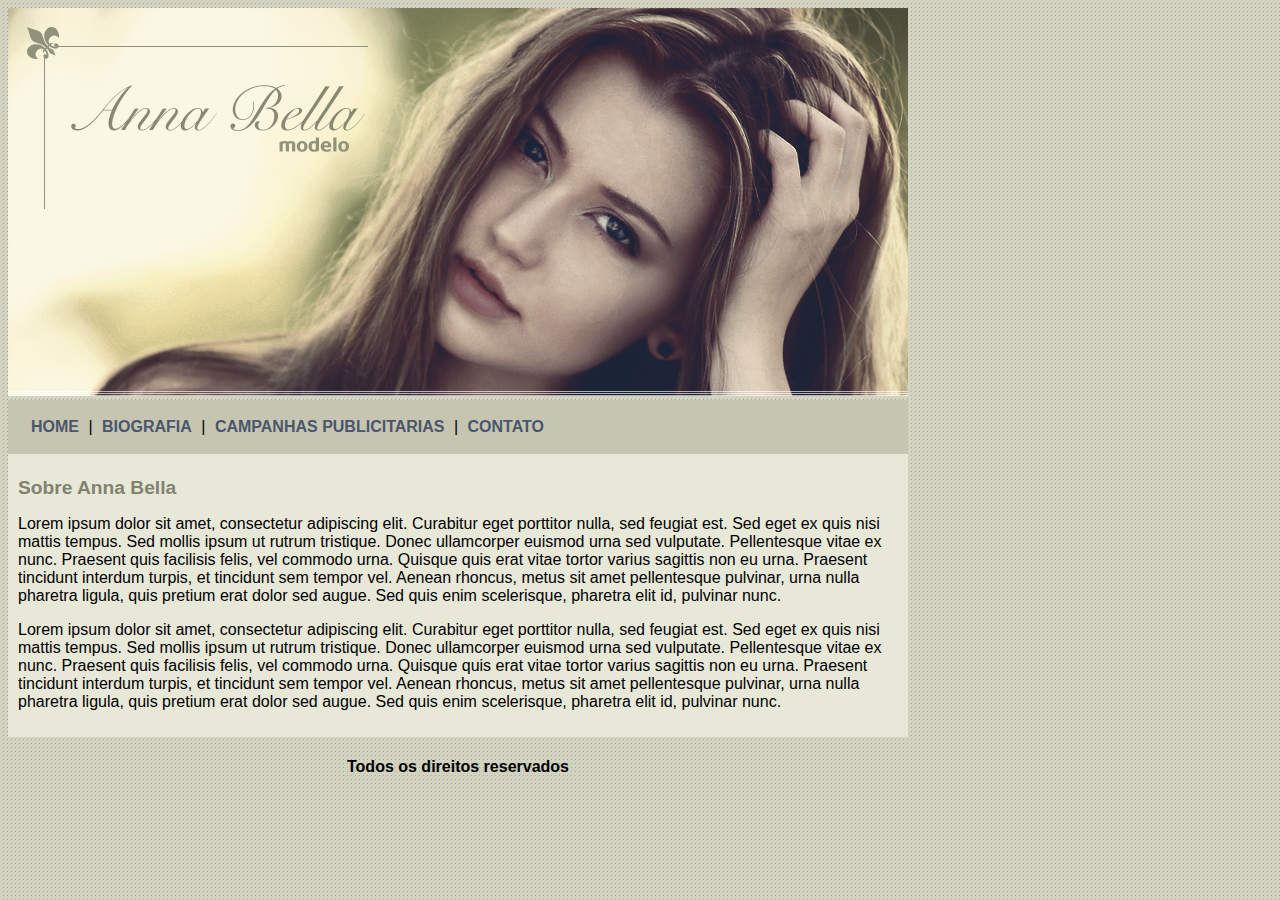
<file: index.html>
<!DOCTYPE html>
<html>
<head>
	<title>Anna Bella Oficial</title>
	<meta charset="utf-8">
	<link rel="stylesheet" type="text/css" href="style.css">

</head>
<body>
	<div id="principal">
		<img src="img/capa.png">
		<div id="menu">
			<a href="index.html">HOME</a> | 
			<a href="biografia.html">BIOGRAFIA</a> | 
			<a href="campanhas-publicitaris.html">CAMPANHAS PUBLICITARIAS</a> | 
			<a href="contato.html">CONTATO</a>  
		</div>
			<div id="conteudo">
				<h1>Sobre Anna Bella</h1>
				<p>Lorem ipsum dolor sit amet, consectetur adipiscing elit. Curabitur eget porttitor nulla, sed feugiat est. Sed eget ex quis nisi mattis tempus. Sed mollis ipsum ut rutrum tristique. Donec ullamcorper euismod urna sed vulputate. Pellentesque vitae ex nunc. Praesent quis facilisis felis, vel commodo urna. Quisque quis erat vitae tortor varius sagittis non eu urna. Praesent tincidunt interdum turpis, et tincidunt sem tempor vel. Aenean rhoncus, metus sit amet pellentesque pulvinar, urna nulla pharetra ligula, quis pretium erat dolor sed augue. Sed quis enim scelerisque, pharetra elit id, pulvinar nunc. </p>

				<p>Lorem ipsum dolor sit amet, consectetur adipiscing elit. Curabitur eget porttitor nulla, sed feugiat est. Sed eget ex quis nisi mattis tempus. Sed mollis ipsum ut rutrum tristique. Donec ullamcorper euismod urna sed vulputate. Pellentesque vitae ex nunc. Praesent quis facilisis felis, vel commodo urna. Quisque quis erat vitae tortor varius sagittis non eu urna. Praesent tincidunt interdum turpis, et tincidunt sem tempor vel. Aenean rhoncus, metus sit amet pellentesque pulvinar, urna nulla pharetra ligula, quis pretium erat dolor sed augue. Sed quis enim scelerisque, pharetra elit id, pulvinar nunc. </p>
				
			</div>

			<div class="centralizar">
				<h4>Todos os direitos reservados</h4>
			</div>
</div>
</body>
</html>
</file>
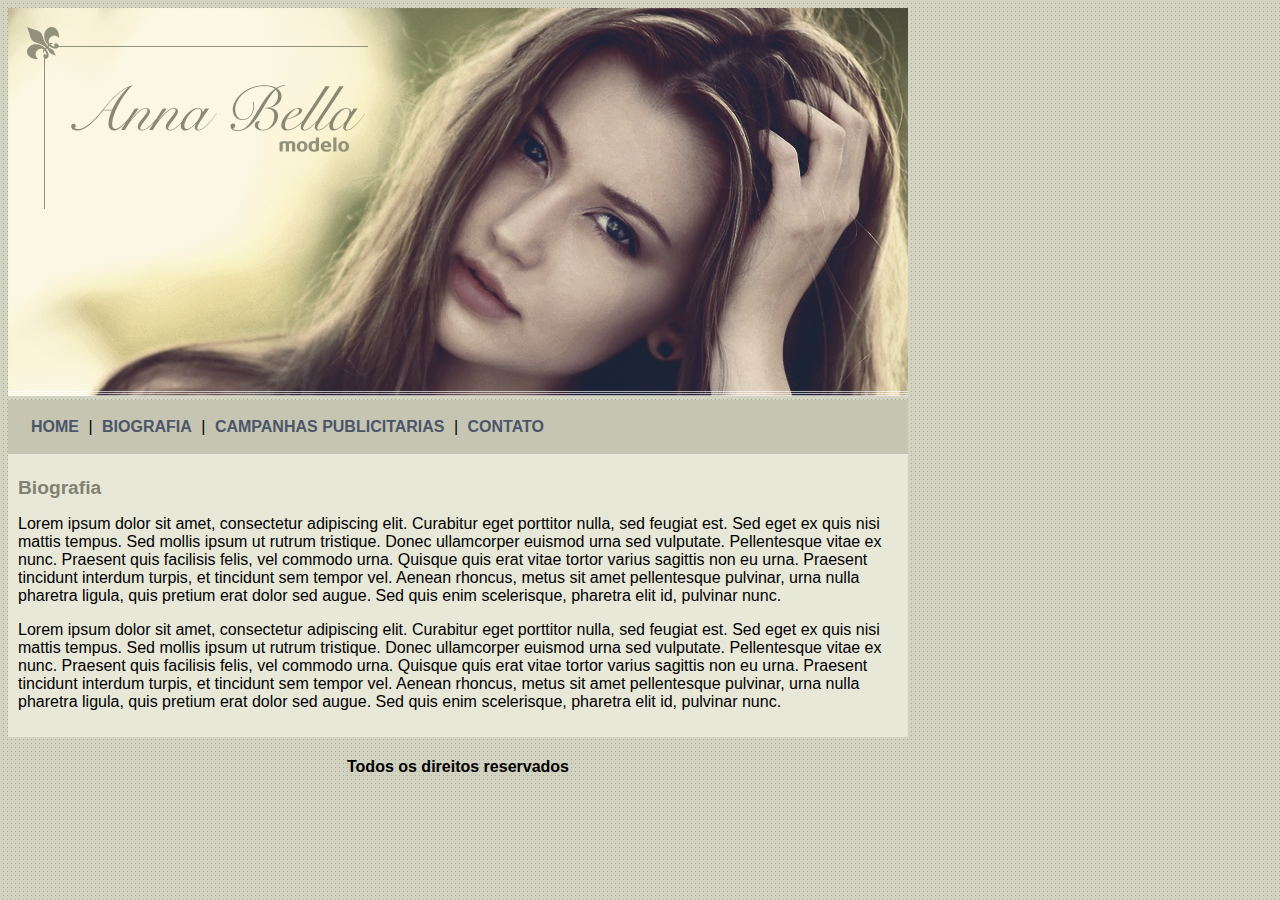
<file: biografia.html>
<!DOCTYPE html>
<html>
<head>
	<title>Anna Bella Oficial Biografia</title>
	<meta charset="utf-8">
	<link rel="stylesheet" type="text/css" href="style.css">

</head>
<body>
	<div id="principal">
		<img src="img/capa.png">
		<div id="menu">
			<a href="index.html">HOME</a> | 
			<a href="biografia.html">BIOGRAFIA</a> | 
			<a href="campanhas-publicitaris.html">CAMPANHAS PUBLICITARIAS</a> | 
			<a href="contato.html">CONTATO</a>  
		</div>
			<div id="conteudo">
				<h1>Biografia</h1>
				<p>Lorem ipsum dolor sit amet, consectetur adipiscing elit. Curabitur eget porttitor nulla, sed feugiat est. Sed eget ex quis nisi mattis tempus. Sed mollis ipsum ut rutrum tristique. Donec ullamcorper euismod urna sed vulputate. Pellentesque vitae ex nunc. Praesent quis facilisis felis, vel commodo urna. Quisque quis erat vitae tortor varius sagittis non eu urna. Praesent tincidunt interdum turpis, et tincidunt sem tempor vel. Aenean rhoncus, metus sit amet pellentesque pulvinar, urna nulla pharetra ligula, quis pretium erat dolor sed augue. Sed quis enim scelerisque, pharetra elit id, pulvinar nunc. </p>

				<p>Lorem ipsum dolor sit amet, consectetur adipiscing elit. Curabitur eget porttitor nulla, sed feugiat est. Sed eget ex quis nisi mattis tempus. Sed mollis ipsum ut rutrum tristique. Donec ullamcorper euismod urna sed vulputate. Pellentesque vitae ex nunc. Praesent quis facilisis felis, vel commodo urna. Quisque quis erat vitae tortor varius sagittis non eu urna. Praesent tincidunt interdum turpis, et tincidunt sem tempor vel. Aenean rhoncus, metus sit amet pellentesque pulvinar, urna nulla pharetra ligula, quis pretium erat dolor sed augue. Sed quis enim scelerisque, pharetra elit id, pulvinar nunc. </p>
				
			</div>

			<div class="centralizar">
				<h4>Todos os direitos reservados</h4>
			</div>
</div>
</body>
</html>
</file>
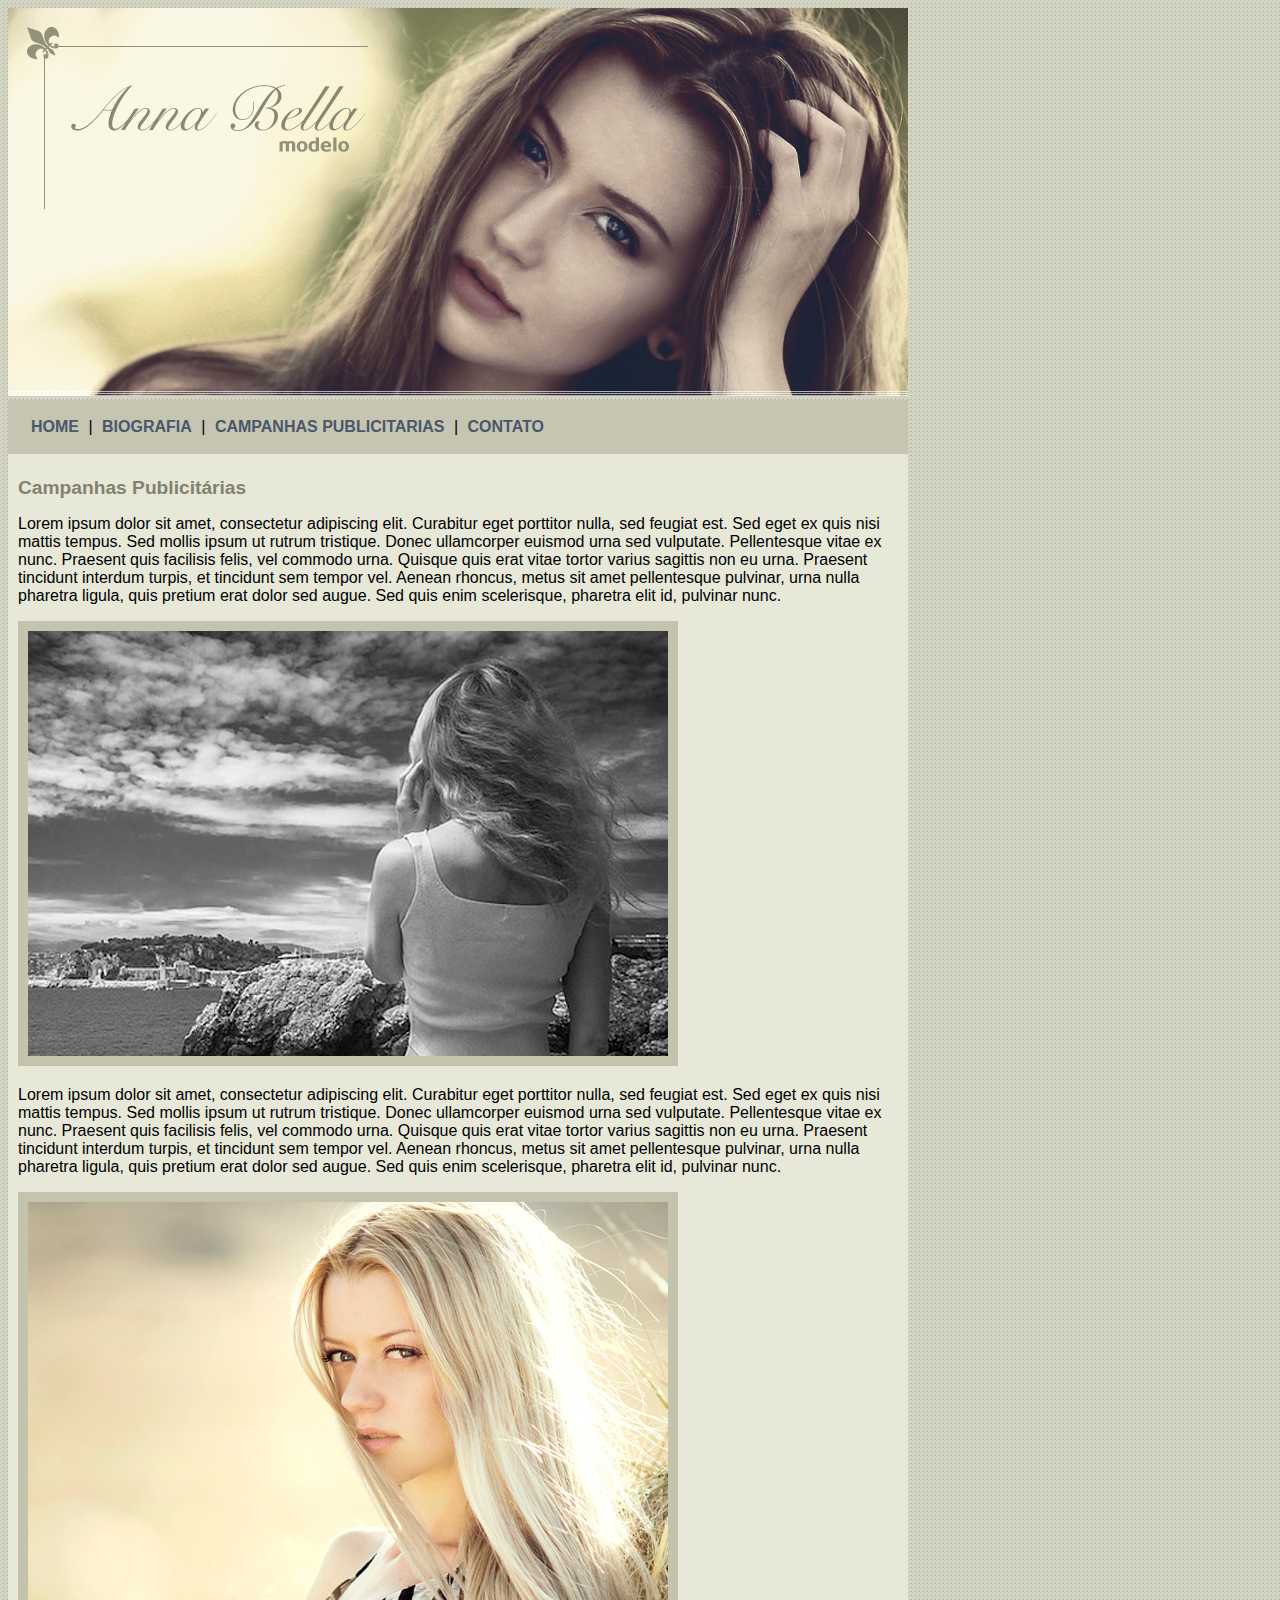
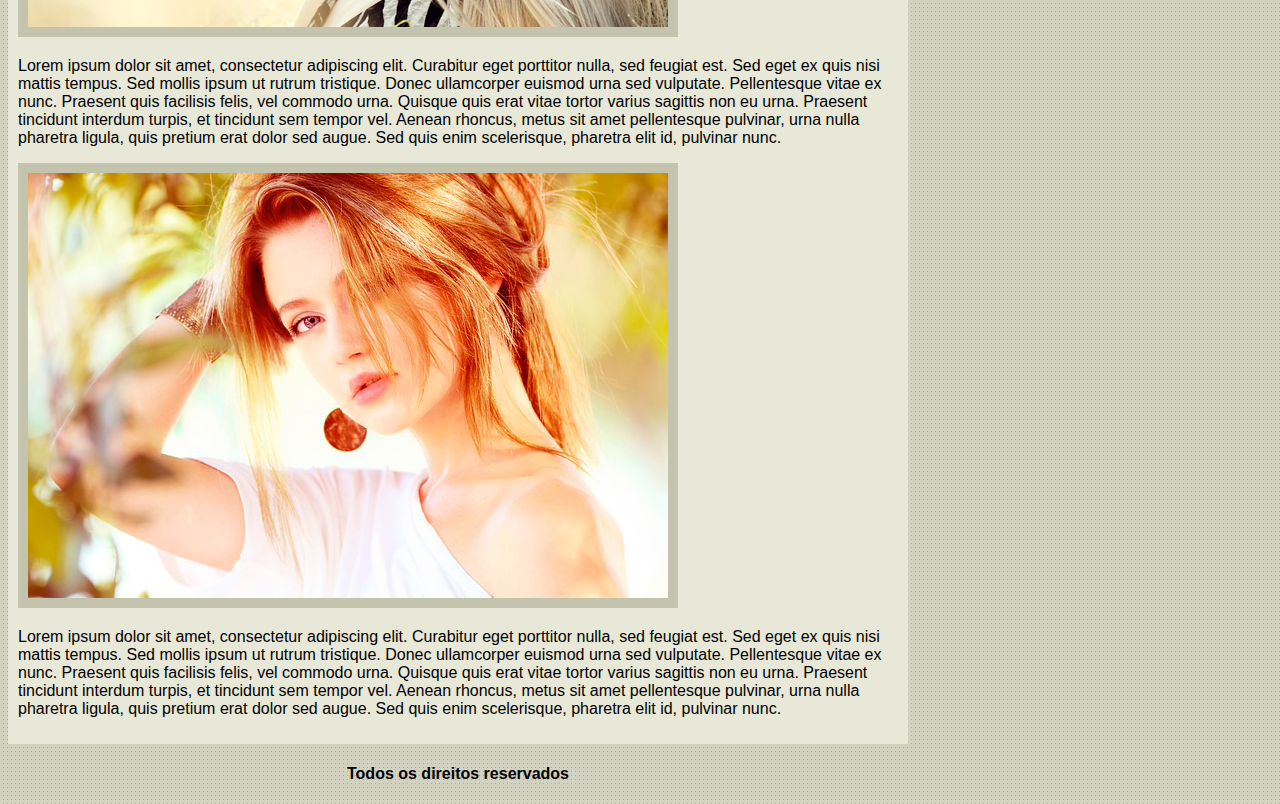
<file: campanhas-publicitaris.html>
<!DOCTYPE html>
<html>
<head>
	<title>Anna Bella Oficial Campanhas Publicitarias</title>
	<meta charset="utf-8">
	<link rel="stylesheet" type="text/css" href="style.css">

</head>
<body>
	<div id="principal">
		<img src="img/capa.png">
		<div id="menu">
			<a href="index.html">HOME</a> | 
			<a href="biografia.html">BIOGRAFIA</a> | 
			<a href="campanhas-publicitaris.html">CAMPANHAS PUBLICITARIAS</a> | 
			<a href="contato.html">CONTATO</a>  
		</div>
			<div id="conteudo">
				<h1>Campanhas Publicitárias</h1>
				<p>Lorem ipsum dolor sit amet, consectetur adipiscing elit. Curabitur eget porttitor nulla, sed feugiat est. Sed eget ex quis nisi mattis tempus. Sed mollis ipsum ut rutrum tristique. Donec ullamcorper euismod urna sed vulputate. Pellentesque vitae ex nunc. Praesent quis facilisis felis, vel commodo urna. Quisque quis erat vitae tortor varius sagittis non eu urna. Praesent tincidunt interdum turpis, et tincidunt sem tempor vel. Aenean rhoncus, metus sit amet pellentesque pulvinar, urna nulla pharetra ligula, quis pretium erat dolor sed augue. Sed quis enim scelerisque, pharetra elit id, pulvinar nunc. </p>

				<img class="img-campanha" src="img/foto1.png">

				<p>Lorem ipsum dolor sit amet, consectetur adipiscing elit. Curabitur eget porttitor nulla, sed feugiat est. Sed eget ex quis nisi mattis tempus. Sed mollis ipsum ut rutrum tristique. Donec ullamcorper euismod urna sed vulputate. Pellentesque vitae ex nunc. Praesent quis facilisis felis, vel commodo urna. Quisque quis erat vitae tortor varius sagittis non eu urna. Praesent tincidunt interdum turpis, et tincidunt sem tempor vel. Aenean rhoncus, metus sit amet pellentesque pulvinar, urna nulla pharetra ligula, quis pretium erat dolor sed augue. Sed quis enim scelerisque, pharetra elit id, pulvinar nunc. </p>
				
				<img class="img-campanha" src="img/foto2.png">

				<p>Lorem ipsum dolor sit amet, consectetur adipiscing elit. Curabitur eget porttitor nulla, sed feugiat est. Sed eget ex quis nisi mattis tempus. Sed mollis ipsum ut rutrum tristique. Donec ullamcorper euismod urna sed vulputate. Pellentesque vitae ex nunc. Praesent quis facilisis felis, vel commodo urna. Quisque quis erat vitae tortor varius sagittis non eu urna. Praesent tincidunt interdum turpis, et tincidunt sem tempor vel. Aenean rhoncus, metus sit amet pellentesque pulvinar, urna nulla pharetra ligula, quis pretium erat dolor sed augue. Sed quis enim scelerisque, pharetra elit id, pulvinar nunc. </p>
				
				<img class="img-campanha" src="img/foto3.png">

				<p>Lorem ipsum dolor sit amet, consectetur adipiscing elit. Curabitur eget porttitor nulla, sed feugiat est. Sed eget ex quis nisi mattis tempus. Sed mollis ipsum ut rutrum tristique. Donec ullamcorper euismod urna sed vulputate. Pellentesque vitae ex nunc. Praesent quis facilisis felis, vel commodo urna. Quisque quis erat vitae tortor varius sagittis non eu urna. Praesent tincidunt interdum turpis, et tincidunt sem tempor vel. Aenean rhoncus, metus sit amet pellentesque pulvinar, urna nulla pharetra ligula, quis pretium erat dolor sed augue. Sed quis enim scelerisque, pharetra elit id, pulvinar nunc. </p>
			</div>

			<div class="centralizar">
				<h4>Todos os direitos reservados</h4>
			</div>
</div>
</body>
</html>
</file>
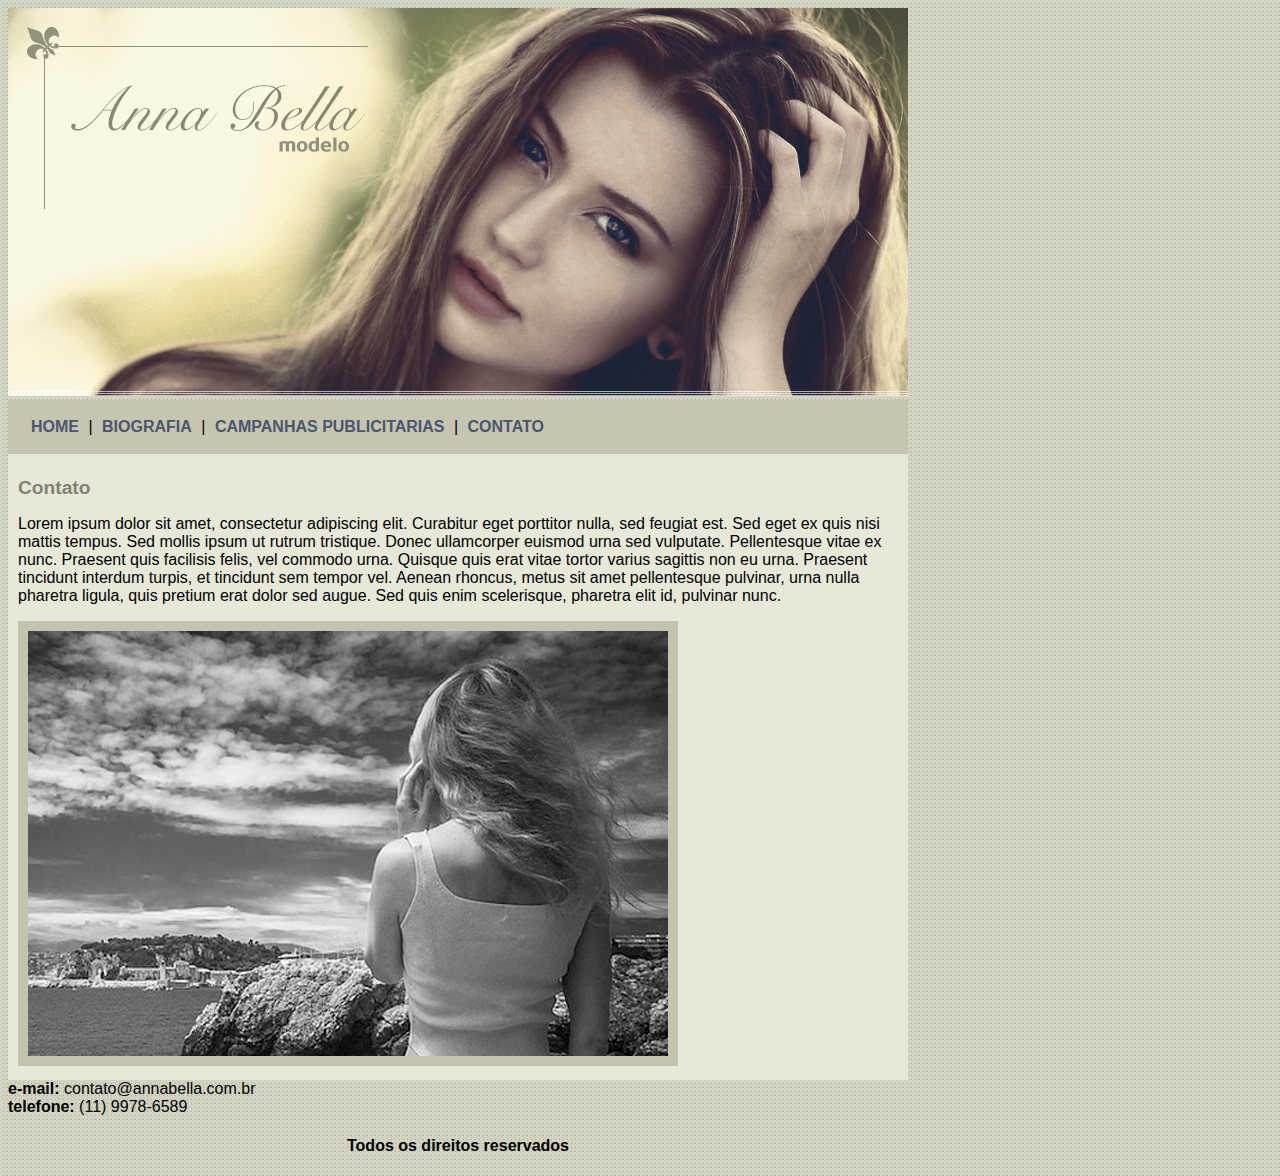
<file: contato.html>
<!DOCTYPE html>
<html>
<head>
	<title>Anna Bella Oficial contato</title>
	<meta charset="utf-8">
	<link rel="stylesheet" type="text/css" href="style.css">

</head>
<body>
	<div id="principal">
		<img src="img/capa.png">
		<div id="menu">
			<a href="index.html">HOME</a> | 
			<a href="biografia.html">BIOGRAFIA</a> | 
			<a href="campanhas-publicitaris.html">CAMPANHAS PUBLICITARIAS</a> | 
			<a href="contato.html">CONTATO</a>  
		</div>
			<div id="conteudo">
				<h1>Contato</h1>
				<p>Lorem ipsum dolor sit amet, consectetur adipiscing elit. Curabitur eget porttitor nulla, sed feugiat est. Sed eget ex quis nisi mattis tempus. Sed mollis ipsum ut rutrum tristique. Donec ullamcorper euismod urna sed vulputate. Pellentesque vitae ex nunc. Praesent quis facilisis felis, vel commodo urna. Quisque quis erat vitae tortor varius sagittis non eu urna. Praesent tincidunt interdum turpis, et tincidunt sem tempor vel. Aenean rhoncus, metus sit amet pellentesque pulvinar, urna nulla pharetra ligula, quis pretium erat dolor sed augue. Sed quis enim scelerisque, pharetra elit id, pulvinar nunc. </p>

			<img class="img-campanha" src="img/foto1.png">
			</div>

				<div>
					<strong>e-mail:</strong> contato@annabella.com.br<br>
					<strong>telefone:</strong> (11) 9978-6589
				</div>

			<div class="centralizar">
				<h4>Todos os direitos reservados</h4>
			</div>
</div>
</body>
</html>
</file>
<file: style.css>
body{
	background: #d2d2c1 url('img/fundo.png');
	font: 16px Arial, Helvetica, sans-serif; 
}

#principal {
	width: 900px;
}

#menu {
	background: #c5c5b2;
	padding: 18px;
}

#conteudo{
	background: #e8e8d9;
	padding: 10px;
}



a {
	color: #4b566a;
	text-decoration: none;
	font-weight: bold;
	padding: 5px;
}

.centralizar {
	text-align: center;
}

h1 {
	color: #828271;
	font-size: 1.2em;
}

.img-campanha {
	border: 10px solid #c3c3ae;
}
</file>
